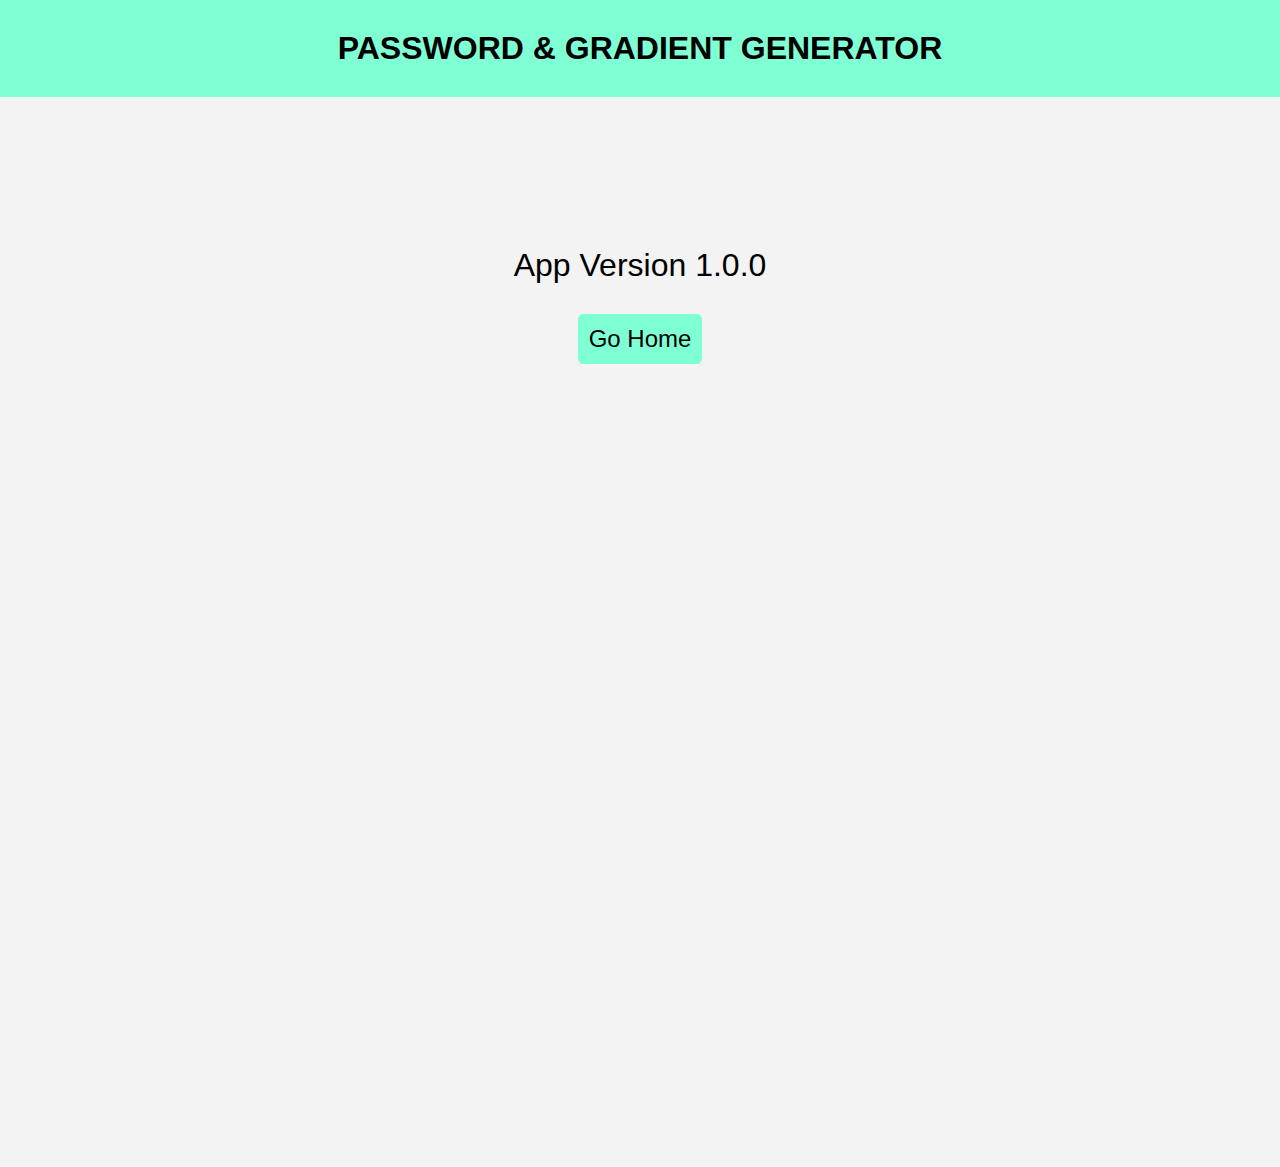
<file: about.html>
<!DOCTYPE html>
<html lang="en">
<head>
    <meta charset="UTF-8">
    <meta http-equiv="X-UA-Compatible" content="IE=edge">
    <meta name="viewport" content="width=device-width, initial-scale=1.0">
    <title>About App</title>
    <link rel="stylesheet" href="style.css">
</head>
<body>
    <nav>
        <h1>Password & Gradient Generator</h1>
    </nav>
    <div class="hero">
        <div class="content">
            <p style="font-size: 2rem;">App Version 1.0.0</p>
            <a href="index.html" class=""><button>Go Home</button></a>
        </div>
    </div>
    
    
</body>
</html>
</file>
<file: style.css>
*{
    margin: 0;
    padding: 0;
    font-family: sans-serif;
}

.hero {
    display: flex;
    flex-direction: column;
    height: 100vh;
    background-color: aquamarine;
    padding: 150px 20px 20px;
    background: #f3f3f3;
    align-items: center;
    position: relative;
}

a {
    text-decoration: none;
    color: black;
}

nav {
    display: flex;
    padding: 30px 100px;
    justify-content: space-evenly;
    align-items: center;
    background-color: aquamarine;
    text-transform: uppercase;
    text-align: center;
    gap: 30px;
}

nav .about {
    position: relative;
    letter-spacing: 2px;
}

nav .about:hover {
    color: #002900;
    padding-bottom: 5px;
}

nav .about:after {
    content: "";
    width: 0;
    bottom: 0;
    left: 0;
    height: 3px;
    position: absolute;
    background: #002900;
    transition: .3s;
}

nav .about:hover:after {
    width: 100%;
}

.content {
    display: flex;
    flex-direction: column;
    gap: 30px;
    align-items: center;
    text-align: center;
}

.content div {
    position: relative;
}

.password-container div iconify-icon {
    position: absolute;
    right: 5%;
    top: 25%;
    font-size: 1.5rem;
    cursor: pointer;
    display: none;
}

.content div iconify-icon:hover {
    color: green;
}

.password-container div small {
    position: absolute;
    top: -45%;
    right: 0;
    font-size: 1.2rem;
    color: #f3f3f3;
    display: none;
}

.password {
    border: 1px solid rgba(243, 243, 243, .5);
    width: fit-content;
    padding: 10px 50px 10px 20px;
    border-radius: 5px;
    background-color: rgba(243, 243, 243, .5);
}

.password-container {
    display: flex;
    flex-direction: column;
    gap: 30px;
    align-items: center;
}

.background-container {
    border: 1px solid aquamarine;
    padding: 20px;
    border-radius: 5px;
    position: relative;
    display: none;
}

.background-container div {
    display: flex;
    flex-direction: column;
    gap: 10px;
}

.background-container iconify-icon {
    position: absolute;
    right: 3%;
    top: 60%;
    display: none;
    cursor: pointer;
}

.background-container .hex {
    margin-top: 20px;
}

.background-container small {
    position: absolute;
    top: 0;
    right: 0;
    font-size: 1.1rem;
    color: #f3f3f3;
}

.back-rgb, .back-hex {
    border: 1px solid #f3f3f3;
    padding: 10px 40px;
    border-radius: 5px;
    background-color: rgba(243, 243, 243, .5);
}

.content button {
    display: inline-block;
    width: fit-content;
    padding: 10px;
    border-radius: 5px;
    border: 1px solid aquamarine;
    background-color:aquamarine;
    cursor: pointer;
    font-size: 1.5rem;
}

.content button:hover {
    background-color: aqua;
}

@media (max-width: 500px) {
    button {
        color: #000;
    }
}
</file>
